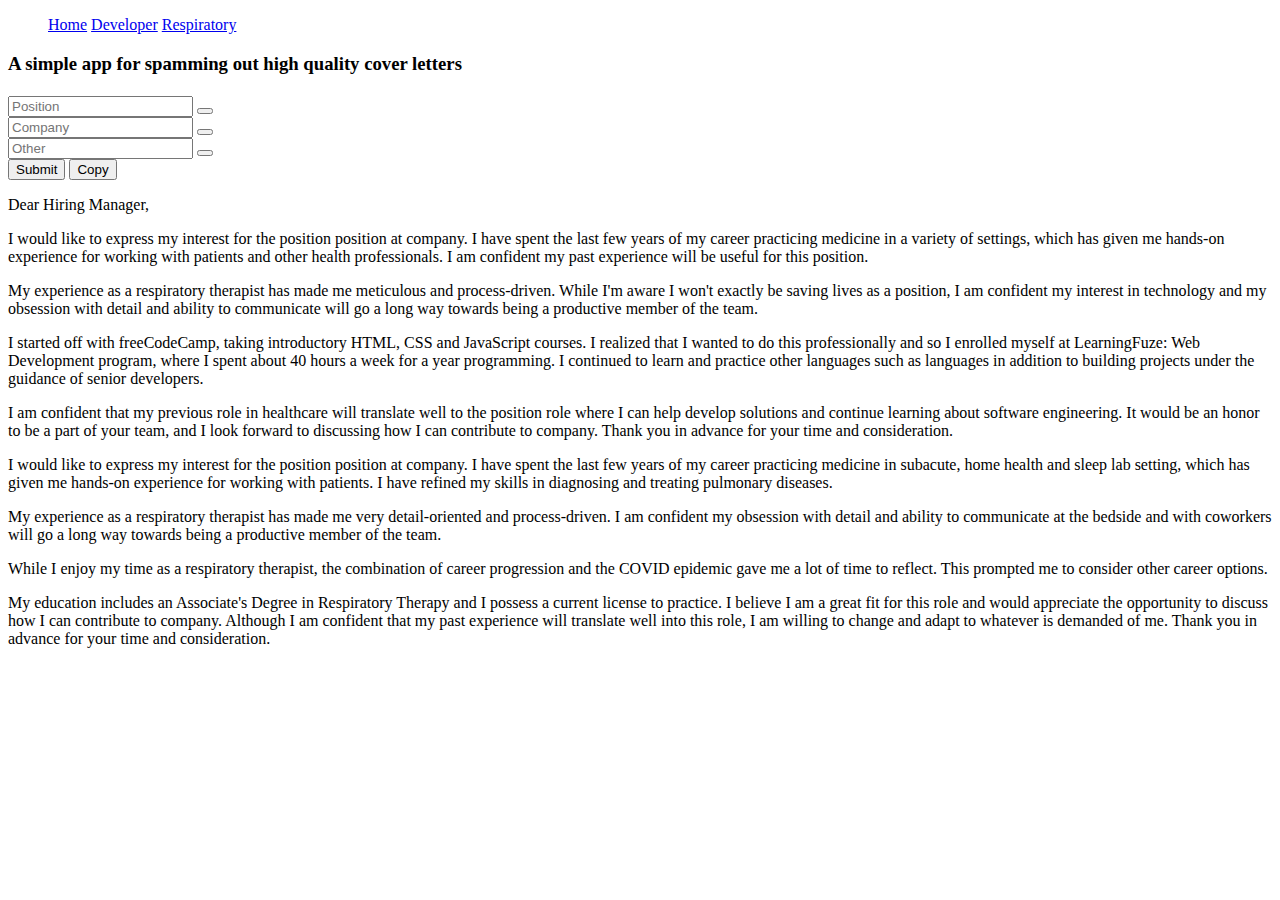
<file: index.html>
<!DOCTYPE html>
<html lang="en">
<head>
    <meta charset="UTF-8">
    <meta http-equiv="X-UA-Compatible" content="IE=edge">
    <meta name="viewport" content="width=device-width, initial-scale=1.0">
    <title>Generic CV</title>
    <link href="https://cdn.jsdelivr.net/npm/bootstrap@5.3.0-alpha3/dist/css/bootstrap.min.css" rel="stylesheet" integrity="sha384-KK94CHFLLe+nY2dmCWGMq91rCGa5gtU4mk92HdvYe+M/SXH301p5ILy+dN9+nJOZ" crossorigin="anonymous">
    <link rel="stylesheet" href="https://cdnjs.cloudflare.com/ajax/libs/font-awesome/6.4.0/css/all.min.css" integrity="sha512-iecdLmaskl7CVkqkXNQ/ZH/XLlvWZOJyj7Yy7tcenmpD1ypASozpmT/E0iPtmFIB46ZmdtAc9eNBvH0H/ZpiBw==" crossorigin="anonymous" referrerpolicy="no-referrer" />
</head>
<body class="bg-light">
    <ul class="nav nav-pills nav-fill justify-content-center p-4">
        <a class="nav-link active" href="#">Home</a>
        <a class="nav-link" href="#">Developer</a>
        <a class="nav-link" href="#">Respiratory</a>
    </ul>

    <h3 class="p-4 mt-2 text-center">
        A simple app for spamming out high quality cover letters
    </h3>
    
    <section class="d-none">
        <h1 class="p-4 mt-2 text-center"></h1>

        <div class="container w-75">
            <div class="row" id="formInput">
                <div class="col-md input-group mb-3">
                    <input type="text" class="form-control" placeholder="Position">
                    <button class="btn btn-outline-secondary">
                        <i class="fa-solid fa-paste"></i>
                    </button>
                </div>
                <div class="col-md input-group mb-3">
                    <input type="text" class="form-control" placeholder="Company">
                    <button class="btn btn-outline-secondary">
                        <i class="fa-solid fa-paste"></i>
                    </button>
                </div>
                <div class="col-md input-group mb-3">
                    <input list="options" class="form-control" placeholder="Other">
                    <datalist id="options">
                        <option value="new opportunities"></option>
                        <option value="taking the next steps in my career"></option>
                    </datalist>
                    <button class="btn btn-outline-secondary">
                        <i class="fa-solid fa-paste"></i>
                    </button>
                </div>
            </div>
        </div>
        <div class="container mx-auto">
            <div class="d-flex justify-content-center">
                <button id="submit" class="btn btn-outline-secondary mx-2">
                    Submit
                </button>
                <button id="copy" class="btn btn-outline-secondary mx-2">
                    Copy
                </button>
            </div>
        </div>
    
        <div contenteditable="true" id="dev" class="p-4 mx-auto mt-4 w-75 fs-5 border border-primary border-2 rounded">
            <p>Dear Hiring Manager,</p>
            <p></p>
            <p>I would like to express my interest for the <span class="text-danger position">position</span> position at <span class="text-danger company">company</span>. I have spent the last few years of my career practicing medicine in a variety of settings, which has given me hands-on experience for working with patients and other health professionals. I am confident my past experience will be useful for this position.</p>
            <p class="break"></p>
            <p>My experience as a respiratory therapist has made me meticulous and process-driven. While I'm aware I won't exactly be saving lives as a <span class="text-danger position">position</span>, I am confident my interest in technology and my obsession with detail and ability to communicate will go a long way towards being a productive member of the team.</p>
            <p class="break"></p>
            <p>I started off with freeCodeCamp, taking introductory HTML, CSS and JavaScript courses. I realized that I wanted to do this professionally and so I enrolled myself at LearningFuze: Web Development program, where I spent about 40 hours a week for a year programming. I continued to learn and practice other languages such as <span class="text-danger other">languages</span> in addition to building projects under the guidance of senior developers.</p>
            <p class="break"></p>
            <p>I am confident that my previous role in healthcare will translate well to the <span class="text-danger position">position</span> role where I can help develop solutions and continue learning about software engineering. It would be an honor to be a part of your team, and I look forward to discussing how I can contribute to <span class="text-danger company">company</span>. Thank you in advance for your time and consideration.</p>
        </div>
        <div contenteditable="true" id="resp" class="p-4 mx-auto mt-4 w-75 fs-5 border border-primary border-2 rounded">
            <p>I would like to express my interest for the <span class="text-danger position">position</span> position at <span class="text-danger company">company</span>. I have spent the last few years of my career practicing medicine in subacute, home health and sleep lab setting, which has given me hands-on experience for working with patients. I have refined my skills in diagnosing and treating pulmonary diseases.</p>
            <p class="break"></p>
            <p>My experience as a respiratory therapist has made me very detail-oriented and process-driven. I am confident my obsession with detail and ability to communicate at the bedside and with coworkers will go a long way towards being a productive member of the team.</p>
            <p class="break"></p>
            <p>While I enjoy my time as a respiratory therapist, the combination of career progression and the COVID epidemic gave me a lot of time to reflect. This prompted me to consider <span class="text-danger other">other career options</span>.</p>
            <p class="break"></p>
            <p>My education includes an Associate's Degree in Respiratory Therapy and I possess a current license to practice. I believe I am a great fit for this role and would appreciate the opportunity to discuss how I can contribute to <span class="text-danger company">company</span>. Although I am confident that my past experience will translate well into this role, I am willing to change and adapt to whatever is demanded of me. Thank you in advance for your time and consideration.</p>
        </div>
    </section>

    <script src="main.js"></script>
    <script src="https://cdn.jsdelivr.net/npm/bootstrap@5.3.0-alpha3/dist/js/bootstrap.bundle.min.js" integrity="sha384-ENjdO4Dr2bkBIFxQpeoTz1HIcje39Wm4jDKdf19U8gI4ddQ3GYNS7NTKfAdVQSZe" crossorigin="anonymous"></script>
</body>
</html>
</file>
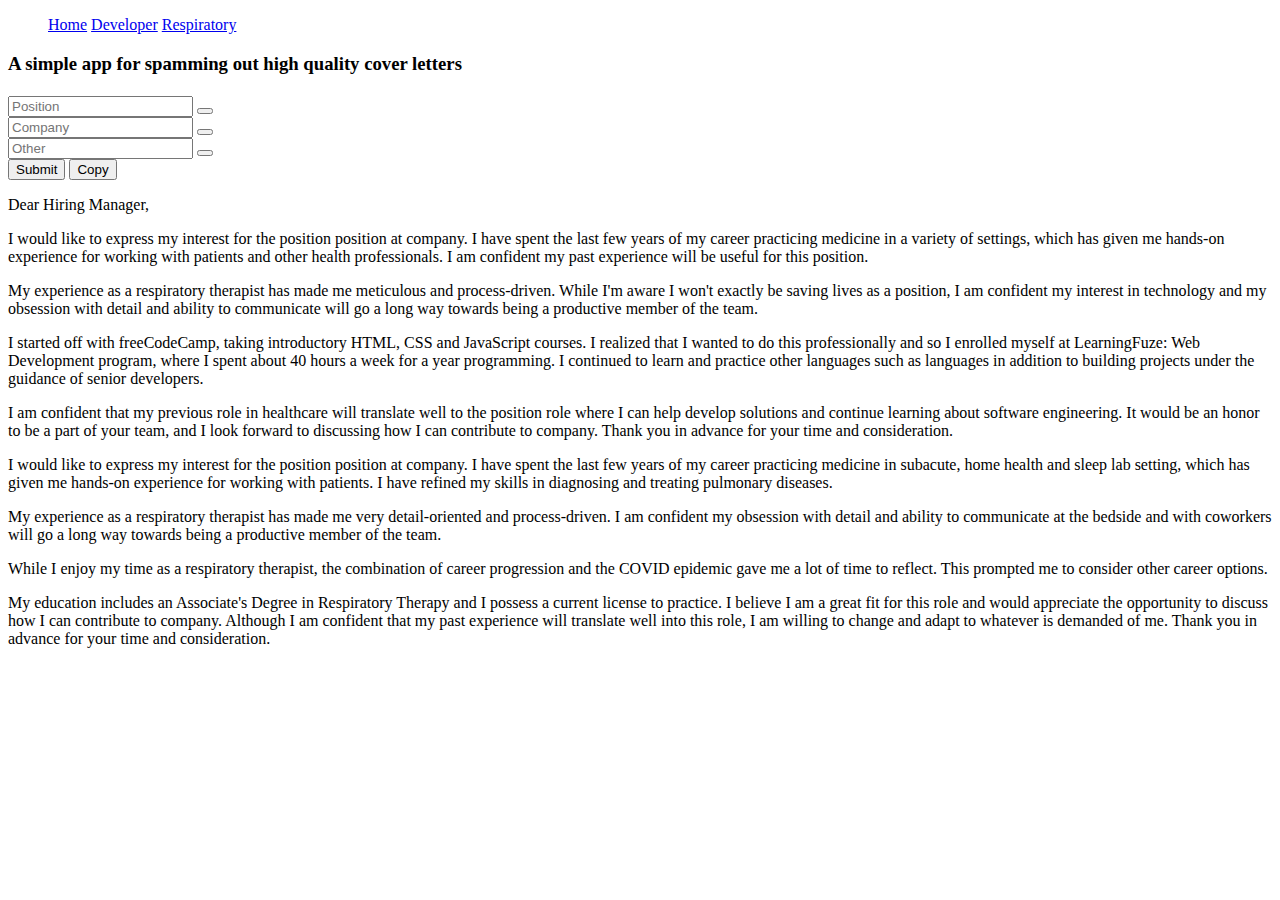
<file: index2.html>
<!DOCTYPE html>
<html lang="en">
<head>
    <meta charset="UTF-8">
    <meta http-equiv="X-UA-Compatible" content="IE=edge">
    <meta name="viewport" content="width=device-width, initial-scale=1.0">
    <title>Generic CV</title>
    <link href="https://cdn.jsdelivr.net/npm/bootstrap@5.3.0-alpha3/dist/css/bootstrap.min.css" rel="stylesheet" integrity="sha384-KK94CHFLLe+nY2dmCWGMq91rCGa5gtU4mk92HdvYe+M/SXH301p5ILy+dN9+nJOZ" crossorigin="anonymous">
    <link rel="stylesheet" href="https://cdnjs.cloudflare.com/ajax/libs/font-awesome/6.4.0/css/all.min.css" integrity="sha512-iecdLmaskl7CVkqkXNQ/ZH/XLlvWZOJyj7Yy7tcenmpD1ypASozpmT/E0iPtmFIB46ZmdtAc9eNBvH0H/ZpiBw==" crossorigin="anonymous" referrerpolicy="no-referrer" />
</head>
<body class="bg-light">
    <ul class="nav nav-pills nav-fill justify-content-center p-4">
        <a class="nav-link active" href="#">Home</a>
        <a class="nav-link" href="#">Developer</a>
        <a class="nav-link" href="#">Respiratory</a>
    </ul>

    <h3 class="p-4 mt-2 text-center">
        A simple app for spamming out high quality cover letters
    </h3>
    
    <section class="d-none">
        <h1 class="p-4 mt-2 text-center"></h1>

        <div class="container w-75">
            <div class="row" id="formInput">
                <div class="col-md input-group mb-3">
                    <input type="text" class="form-control" placeholder="Position">
                    <button class="btn btn-outline-secondary">
                        <i class="fa-solid fa-paste"></i>
                    </button>
                </div>
                <div class="col-md input-group mb-3">
                    <input type="text" class="form-control" placeholder="Company">
                    <button class="btn btn-outline-secondary">
                        <i class="fa-solid fa-paste"></i>
                    </button>
                </div>
                <div class="col-md input-group mb-3">
                    <input type="text" class="form-control" placeholder="Other">
                    <button class="btn btn-outline-secondary">
                        <i class="fa-solid fa-paste"></i>
                    </button>
                </div>
            </div>
        </div>
        <div class="container mx-auto">
            <div class="d-flex justify-content-center">
                <button id="submit" class="btn btn-outline-secondary mx-2">
                    Submit
                </button>
                <button id="copy" class="btn btn-outline-secondary mx-2">
                    Copy
                </button>
            </div>
        </div>
    
        <div contenteditable="true" id="dev" class="p-4 mx-auto mt-4 w-75 fs-5 border border-primary border-2 rounded">
            <p>Dear Hiring Manager,</p>
            <p></p>
            <p>I would like to express my interest for the <span class="text-danger position">position</span> position at <span class="text-danger company">company</span>. I have spent the last few years of my career practicing medicine in a variety of settings, which has given me hands-on experience for working with patients and other health professionals. I am confident my past experience will be useful for this position.</p>
            <p class="break"></p>
            <p>My experience as a respiratory therapist has made me meticulous and process-driven. While I'm aware I won't exactly be saving lives as a <span class="text-danger position">position</span>, I am confident my interest in technology and my obsession with detail and ability to communicate will go a long way towards being a productive member of the team.</p>
            <p class="break"></p>
            <p>I started off with freeCodeCamp, taking introductory HTML, CSS and JavaScript courses. I realized that I wanted to do this professionally and so I enrolled myself at LearningFuze: Web Development program, where I spent about 40 hours a week for a year programming. I continued to learn and practice other languages such as <span class="text-danger other">languages</span> in addition to building projects under the guidance of senior developers.</p>
            <p class="break"></p>
            <p>I am confident that my previous role in healthcare will translate well to the <span class="text-danger position">position</span> role where I can help develop solutions and continue learning about software engineering. It would be an honor to be a part of your team, and I look forward to discussing how I can contribute to <span class="text-danger company">company</span>. Thank you in advance for your time and consideration.</p>
        </div>
        <div contenteditable="true" id="resp" class="p-4 mx-auto mt-4 w-75 fs-5 border border-primary border-2 rounded">
            <p>I would like to express my interest for the <span class="text-danger position">position</span> position at <span class="text-danger company">company</span>. I have spent the last few years of my career practicing medicine in subacute, home health and sleep lab setting, which has given me hands-on experience for working with patients. I have refined my skills in diagnosing and treating pulmonary diseases.</p>
            <p class="break"></p>
            <p>My experience as a respiratory therapist has made me very detail-oriented and process-driven. I am confident my obsession with detail and ability to communicate at the bedside and with coworkers will go a long way towards being a productive member of the team.</p>
            <p class="break"></p>
            <p>While I enjoy my time as a respiratory therapist, the combination of career progression and the COVID epidemic gave me a lot of time to reflect. This prompted me to consider <span class="text-danger other">other career options</span>.</p>
            <p class="break"></p>
            <p>My education includes an Associate's Degree in Respiratory Therapy and I possess a current license to practice. I believe I am a great fit for this role and would appreciate the opportunity to discuss how I can contribute to <span class="text-danger company">company</span>. Although I am confident that my past experience will translate well into this role, I am willing to change and adapt to whatever is demanded of me. Thank you in advance for your time and consideration.</p>
        </div>
    </section>

    <script src="main.js"></script>
    <script src="https://cdn.jsdelivr.net/npm/bootstrap@5.3.0-alpha3/dist/js/bootstrap.bundle.min.js" integrity="sha384-ENjdO4Dr2bkBIFxQpeoTz1HIcje39Wm4jDKdf19U8gI4ddQ3GYNS7NTKfAdVQSZe" crossorigin="anonymous"></script>
</body>
</html>
</file>
